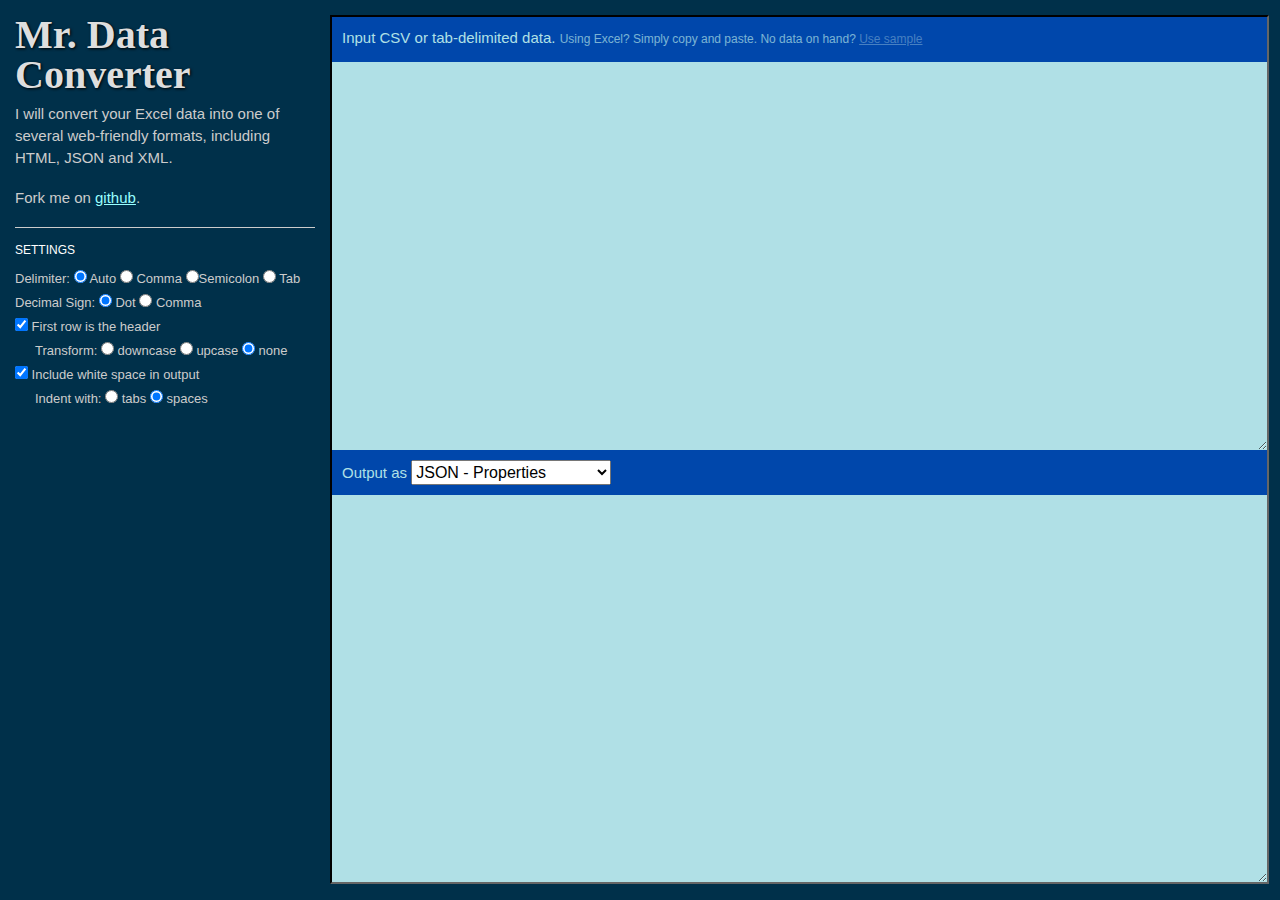
<file: index.html>
<!DOCTYPE html PUBLIC "-//W3C//DTD HTML 4.01 Transitional//EN"
   "http://www.w3.org/TR/html4/loose.dtd">

<html lang="en">
<head>
  <meta http-equiv="Content-Type" content="text/html; charset=utf-8">
  <title>Mr. Data Converter</title>
  <meta name="author" content="Shan Carter">
  <!-- Date: 2010-08-26 -->
  <link rel="stylesheet" href="css/converter.css" type="text/css" media="screen" title="no title" charset="utf-8">

  <script src="js/jquery.js" type="text/javascript" charset="utf-8"></script>
  <script src="js/CSVParser.js" type="text/javascript" charset="utf-8"></script>
  <script src="js/DataGridRenderer.js" type="text/javascript" charset="utf-8"></script>
  <script src="js/converter.js" type="text/javascript" charset="utf-8"></script>
  <script src="js/Controller.js" type="text/javascript" charset="utf-8"></script>

</head>
<body>
  <div id='base'>
    <div id='header'>
      <div id="description">
        <h1>Mr. Data Converter</h1>
        <p>I will convert your Excel data into one of several web-friendly formats, including HTML, JSON and XML.</p>
        <p>Fork me on <a href="http://github.com/shancarter/Mr-Data-Converter">github</a>.</p>
      </div>
      <div id='settings'>
        <h3>Settings</h3>
        <form id='settingsForm'>
           <p>Delimiter:

             <label><input class="settingsElement" type="radio" name="delimiter" id='delimiterAuto'   value="auto" checked/> Auto</label>
             <label><input class="settingsElement" type="radio" name="delimiter" id='delimiterComma'  value="comma" /> Comma</label>
             <label><input class="settingsElement" type="radio" name="delimiter" id='delimiterSemicolon'  value="semicolon" />Semicolon</label>
             <label><input class="settingsElement" type="radio" name="delimiter" id='delimiterTab'    value="tab" /> Tab</label>
            </p>
          <p>Decimal Sign:

             <label><input class="settingsElement" type="radio" name="decimal" id='decimalDot'   value="dot" checked/> Dot</label>
             <label><input class="settingsElement" type="radio" name="decimal" id='decimalComma'  value="comma" /> Comma</label>
            </p>
          <p><label><input class="settingsElement" type="checkbox" name="" value="" id="headersProvidedCB" checked /> First row is the header</label></p>
          <div class="settingsGroup">
            <p>Transform: <label><input class="settingsElement" type="radio" name="headerModifications" value="downcase" id='headersDowncase' /> downcase</label>
            <label><input class="settingsElement" type="radio" name="headerModifications" id='headersUpcase' value="upcase" /> upcase</label>
            <label><input class="settingsElement" type="radio" name="headerModifications" id='headersNoTransform' value="none" checked /> none</label></p>
          </div>

          <p><label><input class="settingsElement" type="checkbox" name="some_name" value="" id="includeWhiteSpaceCB" checked /> Include white space in output</label></p>
          <div class="settingsGroup">
            <p>Indent with: <label><input class="settingsElement" type="radio" name="indentType" value="tabs" id='includeWhiteSpaceTabs'/> tabs</label> <label><input class="settingsElement" type="radio" name="indentType" value="spaces" id='includeWhiteSpaceSpaces' checked/> spaces</label></p>
          </div>


        </form>


      </div>
    </div>



    <div id='converter' class=''>

    </div>

  </div>


</body>
</html>
</file>
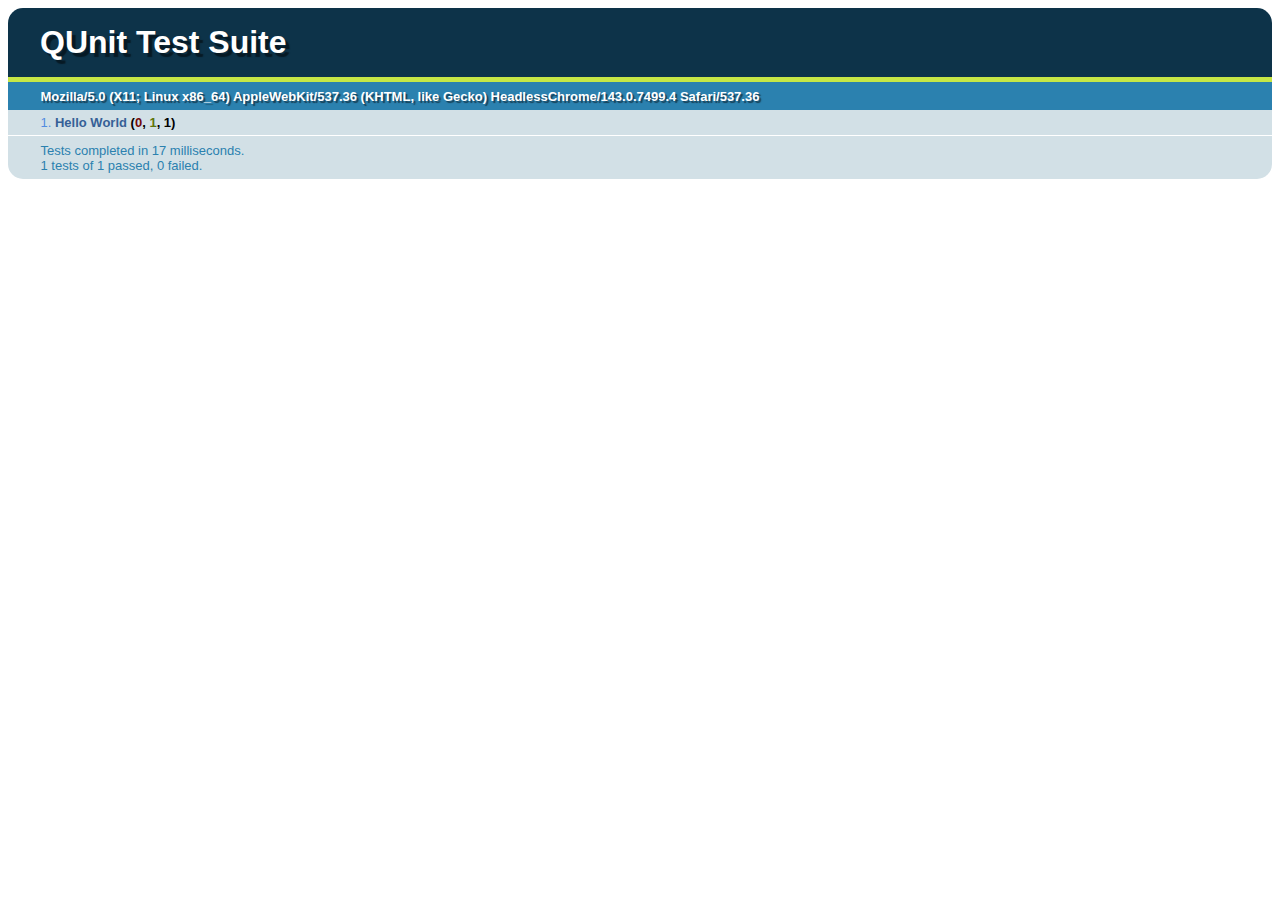
<file: tests/index.html>
<!DOCTYPE html>
<html>
<head>
	<title>QUnit Test Suite</title>
	<link rel="stylesheet" href="qunit/qunit.css" type="text/css" media="screen">
	<script type="text/javascript" src="qunit/qunit.js"></script>
	<script src="../js/jquery-1.5.1.min.js" type="text/javascript" charset="utf-8"></script>
	<script src="../js/minified.js" type="text/javascript" charset="utf-8"></script>
	<script src="tests.js" type="text/javascript" charset="utf-8"></script>
	
	
</head>

<body>
	<h1 id="qunit-header">QUnit Test Suite</h1>
	<h2 id="qunit-banner"></h2>
	<div id="qunit-testrunner-toolbar"></div>
	<h2 id="qunit-userAgent"></h2>
	<ol id="qunit-tests"></ol>
	<div id="qunit-fixture">test markup</div>
</body>
</html>
</file>
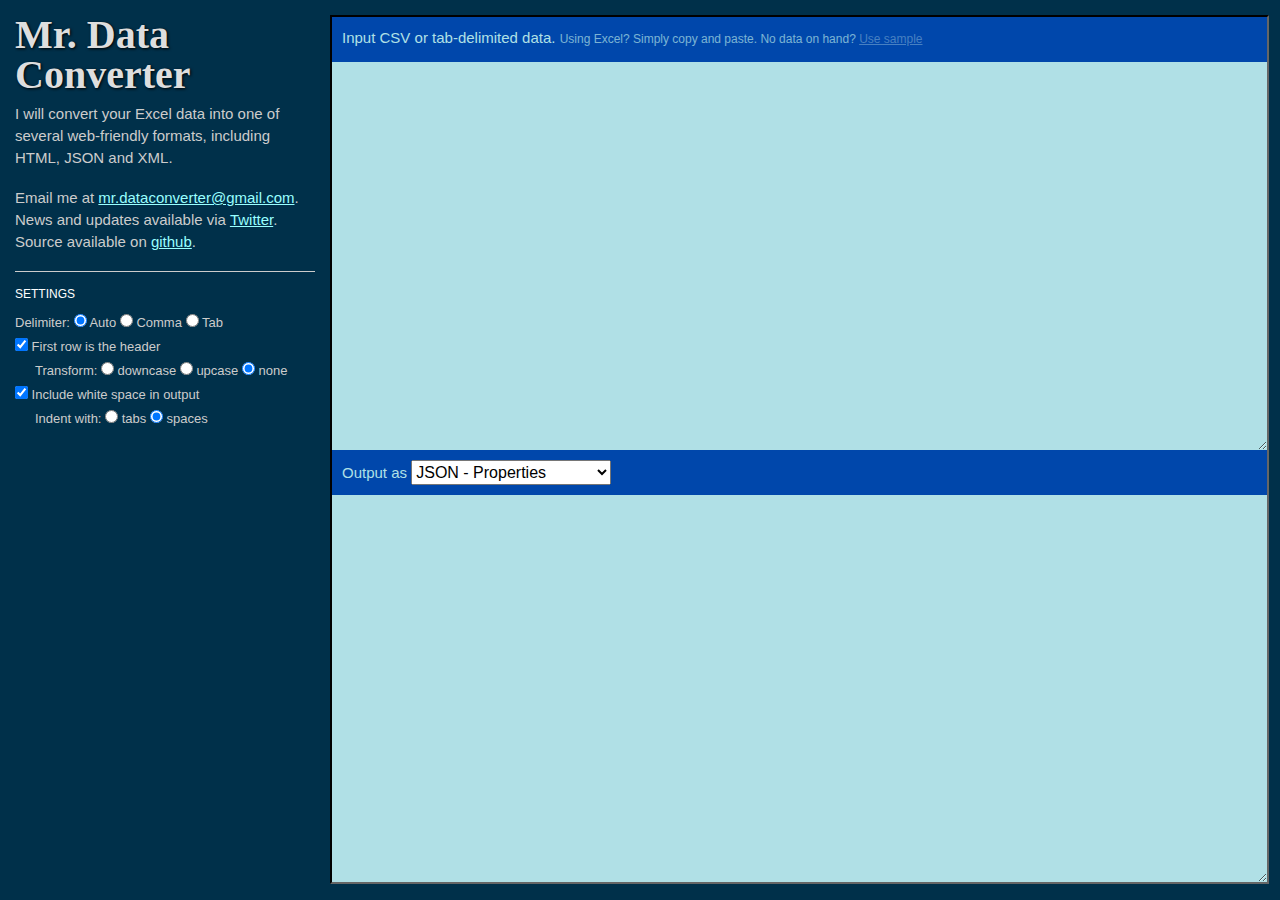
<file: index-old.html>
<!DOCTYPE html PUBLIC "-//W3C//DTD HTML 4.01 Transitional//EN"
   "http://www.w3.org/TR/html4/loose.dtd">


<html lang="en">
<head>
  <meta http-equiv="Content-Type" content="text/html; charset=utf-8">
  <title>Mr. Data Converter</title>
  <meta name="author" content="Shan Carter">
  <!-- Date: 2010-08-26 -->

  <link rel="stylesheet" href="css/converter.css" type="text/css" media="screen" title="no title" charset="utf-8">

  <script src="js/jquery.js" type="text/javascript" charset="utf-8"></script>
  <script src="js/CSVParser.js" type="text/javascript" charset="utf-8"></script>
  <script src="js/DataGridRenderer.js" type="text/javascript" charset="utf-8"></script>
  <script src="js/converter.js" type="text/javascript" charset="utf-8"></script>
  <script src="js/Controller.js" type="text/javascript" charset="utf-8"></script>



</head>
<body>
  <div id='base'>
    <div id='header'>
      <div id="description">
        <h1>Mr. Data Converter</h1>
        <p>I will convert your Excel data into one of several web-friendly formats, including HTML, JSON and XML.</p>
        <p>Email me at <a href="mailto:mr.dataconverter@gmail.com?Subject=Suggestions">mr.dataconverter@gmail.com</a>.<br>
        News and updates available via <a href="https://twitter.com/mrdataconverter">Twitter</a>.<br>
        Source available on <a href="http://github.com/shancarter/Mr-Data-Converter">github</a>.</p>
      </div>
      <div id='settings'>
        <h3>Settings</h3>
        <form id='settingsForm'>
           <p>Delimiter:
             <label><input class="settingsElement" type="radio" name="delimiter" id='delimiterAuto'   value="auto" checked/> Auto</label>
             <label><input class="settingsElement" type="radio" name="delimiter" id='delimiterComma'  value="comma" /> Comma</label>
             <label><input class="settingsElement" type="radio" name="delimiter" id='delimiterTab'    value="tab" /> Tab</label>
            </p>
          <p><label><input class="settingsElement" type="checkbox" name="" value="" id="headersProvidedCB" checked /> First row is the header</label></p>
          <div class="settingsGroup">
            <p>Transform: <label><input class="settingsElement" type="radio" name="headerModifications" value="downcase" id='headersDowncase' /> downcase</label>
            <label><input class="settingsElement" type="radio" name="headerModifications" id='headersUpcase' value="upcase" /> upcase</label>
            <label><input class="settingsElement" type="radio" name="headerModifications" id='headersNoTransform' value="none" checked /> none</label></p>
          </div>

          <p><label><input class="settingsElement" type="checkbox" name="some_name" value="" id="includeWhiteSpaceCB" checked /> Include white space in output</label></p>
          <div class="settingsGroup">
            <p>Indent with: <label><input class="settingsElement" type="radio" name="indentType" value="tabs" id='includeWhiteSpaceTabs'/> tabs</label> <label><input class="settingsElement" type="radio" name="indentType" value="spaces" id='includeWhiteSpaceSpaces' checked/> spaces</label></p>
          </div>




        </form>


      </div>
    </div>



    <div id='converter' class=''>

    </div>

  </div>



</body>
</html>
</file>
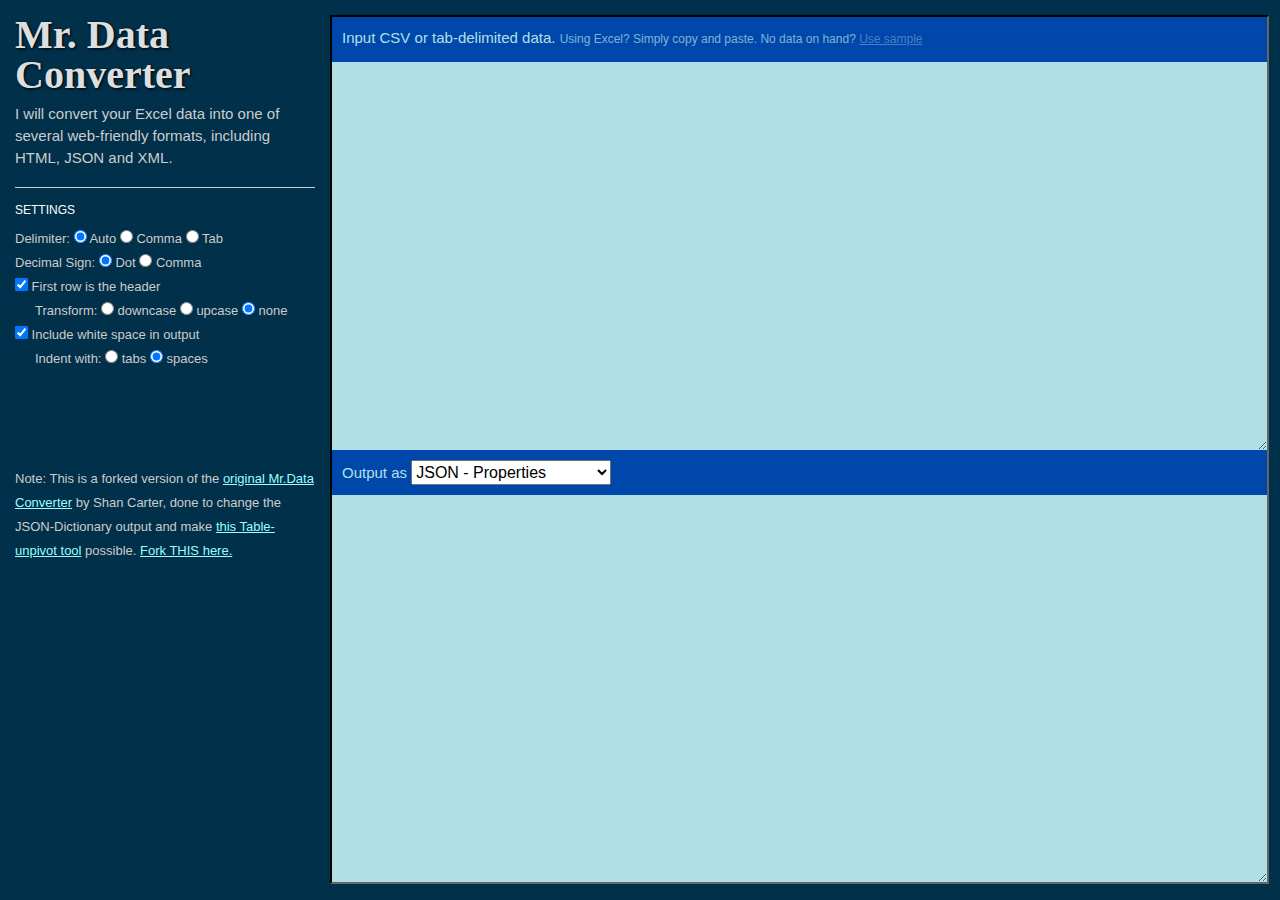
<file: mr-data-converter.html>
<!DOCTYPE html PUBLIC "-//W3C//DTD HTML 4.01 Transitional//EN"
   "http://www.w3.org/TR/html4/loose.dtd">

<html lang="en">
<head>
  <meta http-equiv="Content-Type" content="text/html; charset=utf-8">
  <title>Mr. Data Converter</title>
  <meta name="author" content="Shan Carter">
  <!-- Date: 2010-08-26 -->
  <link rel="stylesheet" href="css/converter.css" type="text/css" media="screen" title="no title" charset="utf-8">

  <script src="js/jquery.js" type="text/javascript" charset="utf-8"></script>
  <script src="js/CSVParser.js" type="text/javascript" charset="utf-8"></script>
  <script src="js/DataGridRenderer.js" type="text/javascript" charset="utf-8"></script>
  <script src="js/converter.js" type="text/javascript" charset="utf-8"></script>
  <script src="js/Controller.js" type="text/javascript" charset="utf-8"></script>

</head>
<body>
  <div id='base'>
    <div id='header'>
      <div id="description">
        <h1>Mr. Data Converter</h1>
        <p>I will convert your Excel data into one of several web-friendly formats, including HTML, JSON and XML.</p>
      </div>
      <div id='settings'>
        <h3>Settings</h3>
        <form id='settingsForm'>
           <p>Delimiter:

             <label><input class="settingsElement" type="radio" name="delimiter" id='delimiterAuto'   value="auto" checked/> Auto</label>
             <label><input class="settingsElement" type="radio" name="delimiter" id='delimiterComma'  value="comma" /> Comma</label>
             <label><input class="settingsElement" type="radio" name="delimiter" id='delimiterTab'    value="tab" /> Tab</label>
            </p>
          <p>Decimal Sign:

             <label><input class="settingsElement" type="radio" name="decimal" id='decimalDot'   value="dot" checked/> Dot</label>
             <label><input class="settingsElement" type="radio" name="decimal" id='decimalComma'  value="comma" /> Comma</label>
            </p>
          <p><label><input class="settingsElement" type="checkbox" name="" value="" id="headersProvidedCB" checked /> First row is the header</label></p>
          <div class="settingsGroup">
            <p>Transform: <label><input class="settingsElement" type="radio" name="headerModifications" value="downcase" id='headersDowncase' /> downcase</label>
            <label><input class="settingsElement" type="radio" name="headerModifications" id='headersUpcase' value="upcase" /> upcase</label>
            <label><input class="settingsElement" type="radio" name="headerModifications" id='headersNoTransform' value="none" checked /> none</label></p>
          </div>

          <p><label><input class="settingsElement" type="checkbox" name="some_name" value="" id="includeWhiteSpaceCB" checked /> Include white space in output</label></p>
          <div class="settingsGroup">
            <p>Indent with: <label><input class="settingsElement" type="radio" name="indentType" value="tabs" id='includeWhiteSpaceTabs'/> tabs</label> <label><input class="settingsElement" type="radio" name="indentType" value="spaces" id='includeWhiteSpaceSpaces' checked/> spaces</label></p>
          </div>


        </form>

<p><br><br><br><br>Note: This is a forked version of the <a href="http://shancarter.github.io/mr-data-converter/">original Mr.Data Converter</a> by Shan Carter, 
done to change the JSON-Dictionary output and make <a href="index.html">this Table-unpivot tool</a> possible. 
<a href="https://github.com/answerquest/mr-data-converter">Fork THIS here.</a></p>
      </div>
    </div>



    <div id='converter' class=''>

    </div>

  </div>


</body>
</html>
</file>
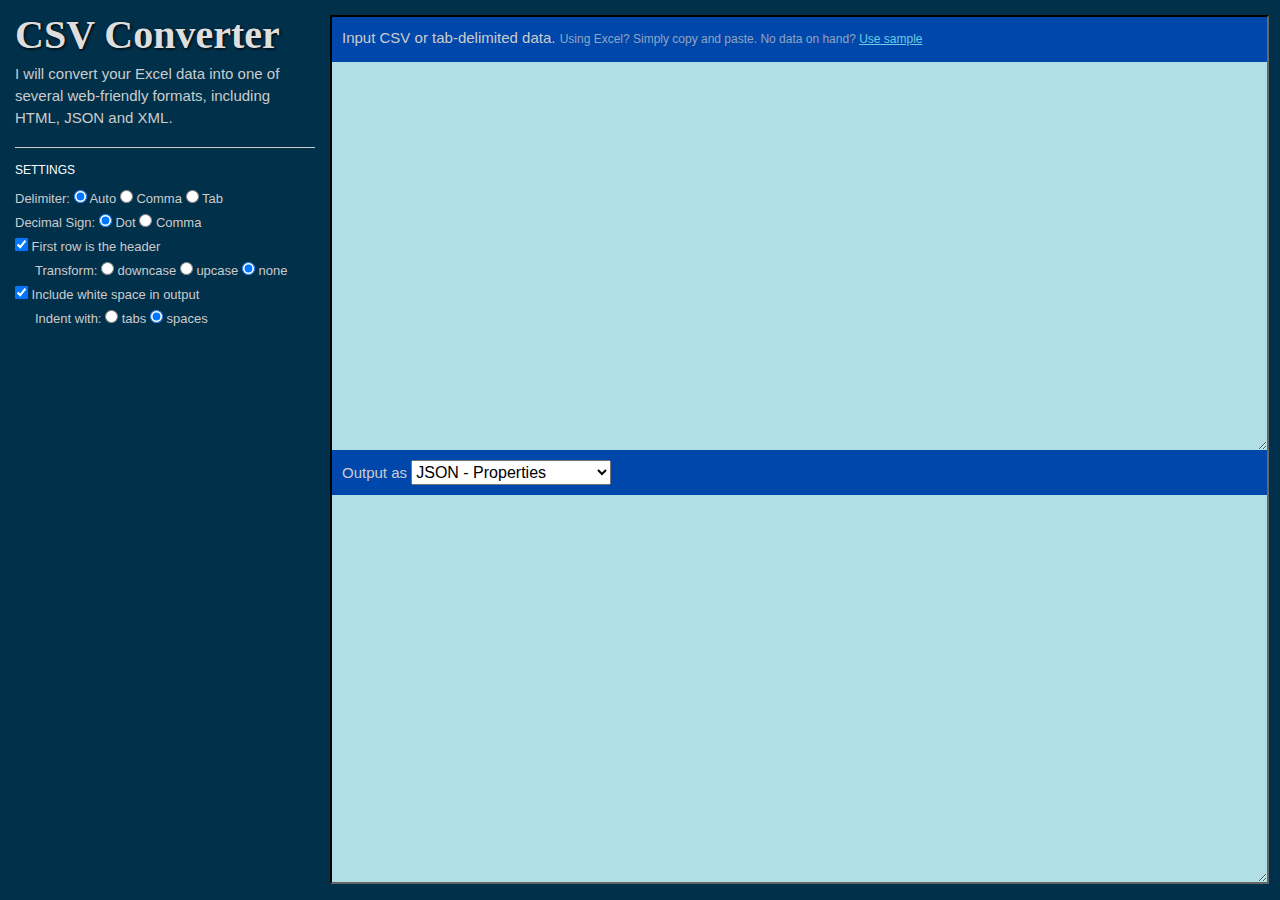
<file: original.html>
<!DOCTYPE html PUBLIC "-//W3C//DTD HTML 4.01 Transitional//EN"
   "http://www.w3.org/TR/html4/loose.dtd">

<html lang="en">
<head>
  <meta http-equiv="Content-Type" content="text/html; charset=utf-8">
  <title>CSV Converter</title>
  <meta name="author" content="Matt Delhey (original: Shan Carter)">
  <link rel="stylesheet" href="css/converter.css" type="text/css" media="screen" title="no title" charset="utf-8">

  <script src="js/jquery.js" type="text/javascript" charset="utf-8"></script>
  <script src="js/CSVParser.js" type="text/javascript" charset="utf-8"></script>
  <script src="js/DataGridRenderer.js" type="text/javascript" charset="utf-8"></script>
  <script src="js/converter.js" type="text/javascript" charset="utf-8"></script>
  <script src="js/Controller.js" type="text/javascript" charset="utf-8"></script>

</head>
<body>
  <div id='base'>
  <div>
    <div id='header'>
    <div>
      <div id="description">
        <h1>CSV Converter</h1>
        <p>I will convert your Excel data into one of several web-friendly formats, including HTML, JSON and XML.</p>
      </div>
      <div id='settings'>
        <h3>Settings</h3>
        <form id='settingsForm'>
           <p>Delimiter:

             <label><input class="settingsElement" type="radio" name="delimiter" id='delimiterAuto'   value="auto" checked/> Auto</label>
             <label><input class="settingsElement" type="radio" name="delimiter" id='delimiterComma'  value="comma" /> Comma</label>
             <label><input class="settingsElement" type="radio" name="delimiter" id='delimiterTab'    value="tab" /> Tab</label>
            </p>
          <p>Decimal Sign:

             <label><input class="settingsElement" type="radio" name="decimal" id='decimalDot'   value="dot" checked/> Dot</label>
             <label><input class="settingsElement" type="radio" name="decimal" id='decimalComma'  value="comma" /> Comma</label>
            </p>
          <p><label><input class="settingsElement" type="checkbox" name="" value="" id="headersProvidedCB" checked /> First row is the header</label></p>
          <div class="settingsGroup">
            <p>Transform: <label><input class="settingsElement" type="radio" name="headerModifications" value="downcase" id='headersDowncase' /> downcase</label>
            <label><input class="settingsElement" type="radio" name="headerModifications" id='headersUpcase' value="upcase" /> upcase</label>
            <label><input class="settingsElement" type="radio" name="headerModifications" id='headersNoTransform' value="none" checked /> none</label></p>
          </div>

          <p><label><input class="settingsElement" type="checkbox" name="some_name" value="" id="includeWhiteSpaceCB" checked /> Include white space in output</label></p>
          <div class="settingsGroup">
            <p>Indent with: <label><input class="settingsElement" type="radio" name="indentType" value="tabs" id='includeWhiteSpaceTabs'/> tabs</label> <label><input class="settingsElement" type="radio" name="indentType" value="spaces" id='includeWhiteSpaceSpaces' checked/> spaces</label></p>
          </div>


        </form>


      </div>
    </div>



    <div id='converter' class=''></div>

  </div>


</body>
</html>
</file>
<file: css/converter.css>
/*
Copyright (c) 2010, Yahoo! Inc. All rights reserved.
Code licensed under the BSD License:
http://developer.yahoo.com/yui/license.html
version: 3.1.2
build: 56
*/
html{
	color:#000;
	background:#00304A;
}

body,div,dl,dt,dd,ul,ol,li,h1,h2,h3,h4,h5,h6,pre,code,form,fieldset,legend,input,textarea,p,blockquote,th,td{
	margin:0;
	padding:0;
}

table{
	border-collapse:collapse;border-spacing:0;
}

fieldset,img{
	border:0;
}
address,caption,cite,code,dfn,em,strong,th,var{
	font-style:normal;
	font-weight:normal;
}

li{
	list-style:none;
}

caption,th{
	text-align:left;
}

h1,h2,h3,h4,h5,h6{
	font-size:100%;
	font-weight:normal;
}

q:before,q:after{
	content:'';
}

abbr,acronym{
	border:0;font-variant:normal;
}

sup{
	vertical-align:text-top;
}

sub{
	vertical-align:text-bottom;
}

input,textarea,select{
	font-family:inherit;
	font-size:100%;
	font-weight:inherit;
}

legend{
	color:#000;
}


/*
Mr. Data Converter styles
*/


html {
	font-family: Helvetica, Arial;
	background: #00304A /*url('../images/background.png') no-repeat*/;
}

body {
	overflow: hidden;
}

#base {
	padding: 15px;
	position: relative;
}




/*header*/

#header {
	color: #FFF;
	width: 300px;
	overflow: auto;
}
#header a {
	color: #99FFFF;
	/*  opacity: 0.7;*/
}

#header p {
	color: #CCC;
}

#header img {
	vertical-align: middle;
	text-align: center;
}

#description p {
	margin-bottom: 18px;
}

#header h3 {
	font-size: 12px;
	margin: 15px 0 10px 0;
	padding: 15px 0 0 0;
	border-top: solid 1px #CCC;
	text-transform: uppercase;
}

h1 {
	color: #DEDEDE;
	font-family: palatino, Georgia;
	font-size: 40px;
	line-height: 40px;
	font-weight: bold;
	margin-bottom: 8px;
	text-shadow: 1px 1px 3px #000;
}

p {
	font-size: 15px;
	line-height: 22px;
}

/*settings*/
#settings {

}

#settings h5 {
	font-size: 13px;
	line-height: 24px;
}

#settings p {
	font-size: 13px;
	line-height: 24px;
}


#settings .settingsGroup p {
	padding-left: 20px;
}

/*converter*/

#converter {
	position: absolute;
	top: 15px;
	left: 330px;
	border-color:#000000 #666666 #666666 #000000;
  	border-style:solid;
  	border-width:2px;
}


p.dataHeaders{
	height: 30px;
	padding: 15px 15px 10px;
}

.textInputs {
	background-color: #B0E0E6;
	border: none;
	color: #00304A;
	font-family: monospace;
	font-size: 12px;
	height: 300px;
	line-height: 18px;
	padding: 10px;
	text-shadow: #DED4DD 0px 1px 0px;
	/*-webkit-box-shadow: #333 1px 1px 10px inset;
	-moz-box-shadow: #333 1px 1px 10px inset;*/
}


.groupHeader{
	width: 100%;
	color: #B0E0E6;
	height: 45px;
	background-color:#0047AB;
	/*background-image: url('../images/header_gradient.png');*/
}


p.groupHeadline {
  	padding: 10px;
}
.groupHeader span.subhead {
  	opacity: 0.7;
  	font-size: 12px;
}

.groupHeader a {
  	color: #6699CC;
}


#outputGroup {

}

#dataInput {
	
}

#dataOutput {

	
}
#dataSelector {
	width: 200px;
	line-height: 22px;
	font-size: 16px;
	padding: 2px 0px;
}

#dataSelector option {

}
</file>
<file: tests/qunit/qunit.css>
/** Font Family and Sizes */

#qunit-tests, #qunit-header, #qunit-banner, #qunit-testrunner-toolbar, #qunit-userAgent, #qunit-testresult {
	font-family: "Helvetica Neue Light", "HelveticaNeue-Light", "Helvetica Neue", Calibri, Helvetica, Arial;
}

#qunit-testrunner-toolbar, #qunit-userAgent, #qunit-testresult, #qunit-tests li { font-size: small; }
#qunit-tests { font-size: smaller; }


/** Resets */

#qunit-tests, #qunit-tests ol, #qunit-header, #qunit-banner, #qunit-userAgent, #qunit-testresult {
	margin: 0;
	padding: 0;
}


/** Header */

#qunit-header {
	padding: 0.5em 0 0.5em 1em;
	
	color: #fff;
	text-shadow: rgba(0, 0, 0, 0.5) 4px 4px 1px;
	background-color: #0d3349;
	
	border-radius: 15px 15px 0 0;
	-moz-border-radius: 15px 15px 0 0;
	-webkit-border-top-right-radius: 15px;
	-webkit-border-top-left-radius: 15px;
}

#qunit-header a {
	text-decoration: none;
	color: white;
}

#qunit-banner {
	height: 5px;
}

#qunit-testrunner-toolbar {
	padding: 0em 0 0.5em 2em;
}

#qunit-userAgent {
	padding: 0.5em 0 0.5em 2.5em;
	background-color: #2b81af;
	color: #fff;
	text-shadow: rgba(0, 0, 0, 0.5) 2px 2px 1px;
}


/** Tests: Pass/Fail */

#qunit-tests {
	list-style-position: inside;
}

#qunit-tests li {
	padding: 0.4em 0.5em 0.4em 2.5em;
	border-bottom: 1px solid #fff;
	list-style-position: inside;
}

#qunit-tests li strong {
	cursor: pointer;
}

#qunit-tests ol {
	margin-top: 0.5em;
	padding: 0.5em;
	
	background-color: #fff;
	
	border-radius: 15px;
	-moz-border-radius: 15px;
	-webkit-border-radius: 15px;
	
	box-shadow: inset 0px 2px 13px #999;
	-moz-box-shadow: inset 0px 2px 13px #999;
	-webkit-box-shadow: inset 0px 2px 13px #999;
}

/*** Test Counts */

#qunit-tests b.counts                       { color: black; }
#qunit-tests b.passed                       { color: #5E740B; }
#qunit-tests b.failed                       { color: #710909; }

#qunit-tests li li {
	margin: 0.5em;
	padding: 0.4em 0.5em 0.4em 0.5em;
	background-color: #fff;
	border-bottom: none;
	list-style-position: inside;
}

/*** Passing Styles */

#qunit-tests li li.pass {
	color: #5E740B;
	background-color: #fff;
	border-left: 26px solid #C6E746;
}

#qunit-tests .pass                          { color: #528CE0; background-color: #D2E0E6; }
#qunit-tests .pass .test-name               { color: #366097; }
 
#qunit-tests .pass .test-actual,
#qunit-tests .pass .test-expected           { color: #999999; }

#qunit-banner.qunit-pass                    { background-color: #C6E746; }

/*** Failing Styles */

#qunit-tests li li.fail {
	color: #710909;
	background-color: #fff;
	border-left: 26px solid #EE5757;
}

#qunit-tests .fail                          { color: #000000; background-color: #EE5757; }
#qunit-tests .fail .test-name,
#qunit-tests .fail .module-name             { color: #000000; }

#qunit-tests .fail .test-actual             { color: #EE5757; }
#qunit-tests .fail .test-expected           { color: green;   }

#qunit-banner.qunit-fail, 
#qunit-testrunner-toolbar                   { background-color: #EE5757; }


/** Footer */

#qunit-testresult {
	padding: 0.5em 0.5em 0.5em 2.5em;

	color: #2b81af;
	background-color: #D2E0E6;

	border-radius: 0 0 15px 15px;
	-moz-border-radius: 0 0 15px 15px;
	-webkit-border-bottom-right-radius: 15px;
	-webkit-border-bottom-left-radius: 15px;
}

/** Fixture */

#qunit-fixture {
	position: absolute;
	top: -10000px;
	left: -10000px;
}
</file>
